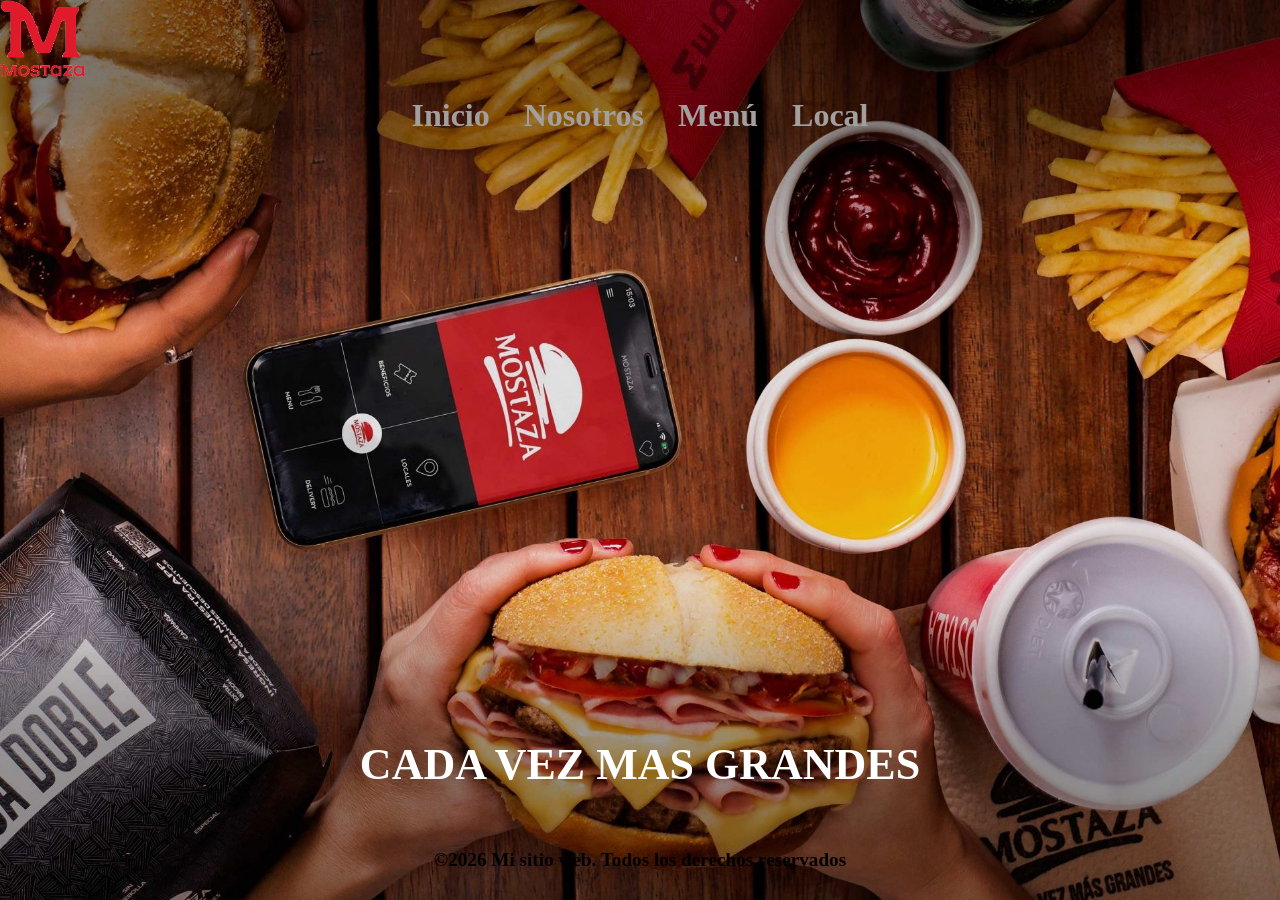
<file: index.html>
<!DOCTYPE html>
<html lang="en">
<head>
    <meta charset="UTF-8">
    <meta name="viewport" content="width=device-width, initial-scale=1.0">
    <title>Mostaza</title>
    <link rel="stylesheet" href="Assets/CSS/style.css">
</head>
<body class="fondo">

<header> 
   
        <div class="logo1">
            <a href="index.html">
                <img src="Assets/img/Mostaza_restaurant_logo.png" alt="logo mostaza">
            </a>
        </div>
    
<nav><ul>
    <li><a href="index.html">Inicio</a></li>
    <li><a href="sobre-nosotros.html">Nosotros</a></li>
    <li><a href="menu.html">Menú</a></li>
    <li><a href="https://maps.app.goo.gl/jdX65ypZXnYS2ZeYA">Local</a></li>
</li></ul></nav>

    </header>

<main class="texto" >
   <div class="Eslogan" > 
    <h1>CADA VEZ MAS GRANDES</h1>
   </div>
</main>
  
    <footer>
  <p>
        <strong>&copy;2026 Mi sitio web. Todos los derechos reservados</strong>
      </p>
    </footer>
</body>
</html>
</file>
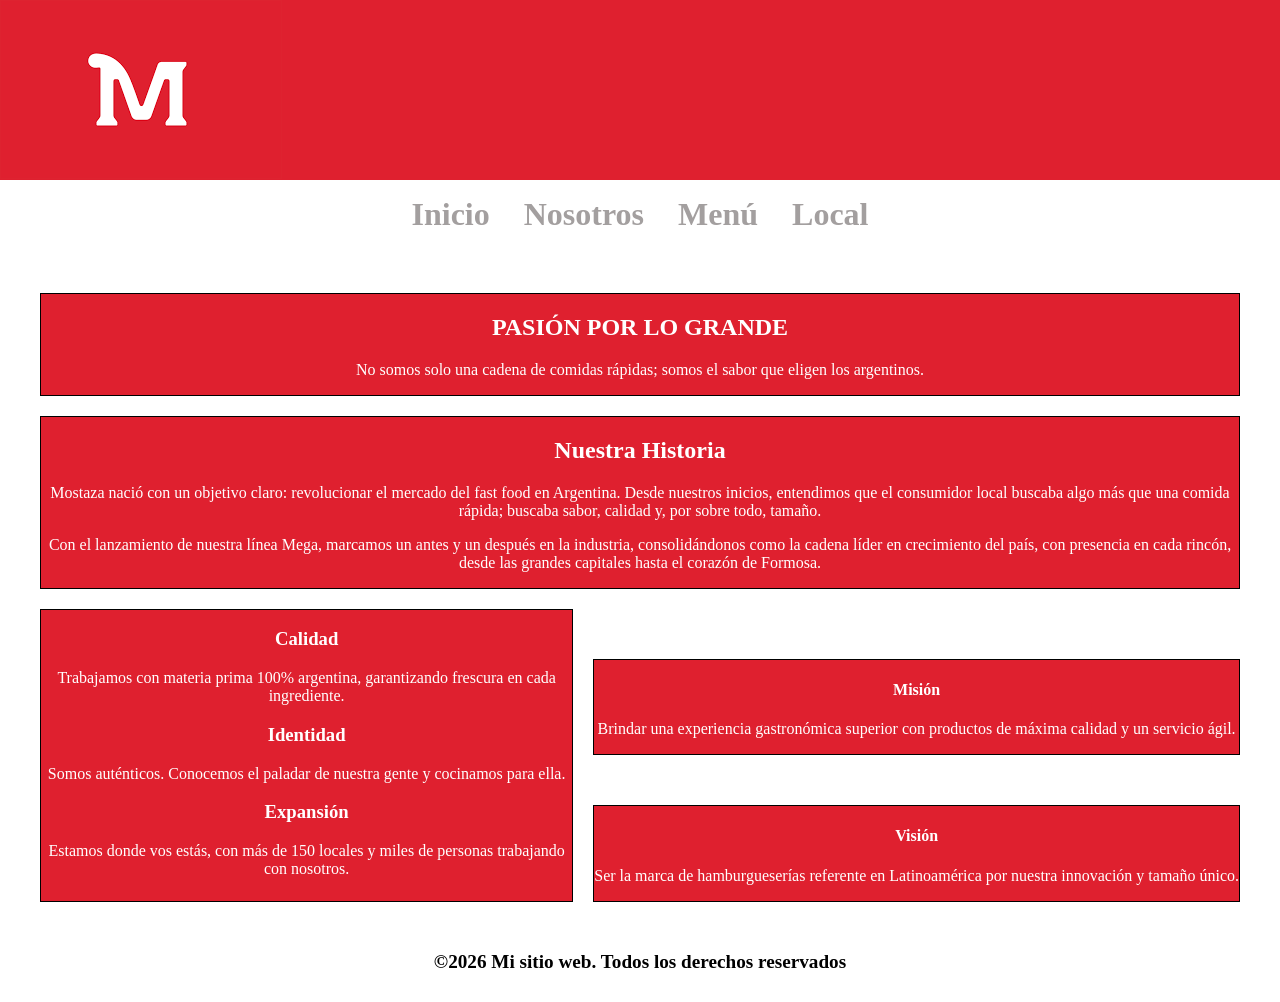
<file: sobre-nosotros.html>
<!DOCTYPE html>
<html lang="en">
<head>
    <meta charset="UTF-8">
    <meta name="viewport" content="width=device-width, initial-scale=1.0">
    <title>sobre nosotros</title>
    <link rel="stylesheet" href="Assets/CSS/style.css">
</head>
<body>
    <header>
        <div class="logo">
            <a href="index.html">
                <img src="Assets/img/mostazalogo2.png" alt="logo mostaza">
            </a>
        </div>
        <nav><ul>
    <li><a href="index.html">Inicio</a></li>
    <li><a href="sobre-nosotros.html">Nosotros</a></li>
    <li><a href="menu.html">Menú</a></li>
    <li><a href="https://maps.app.goo.gl/jdX65ypZXnYS2ZeYA">Local</a></li>
</li></ul></nav>

    </header>

<main class="sobre-nosotros-container">
    <section class="sobrenosotros-titulo">
        <h2>PASIÓN POR LO GRANDE</h2>
        <p>No somos solo una cadena de comidas rápidas; somos el sabor que eligen los argentinos.</p>
    </section>

    <section class="sobre-nosotros-historia">
        <div class="texto-bloque">
            <h2>Nuestra Historia</h2>
            <p>
                Mostaza nació con un objetivo claro: revolucionar el mercado del fast food en Argentina. 
                Desde nuestros inicios, entendimos que el consumidor local buscaba algo más que una 
                comida rápida; buscaba sabor, calidad y, por sobre todo, tamaño.
            </p>
            <p>
                Con el lanzamiento de nuestra línea Mega, marcamos un antes y un después en la industria, 
                consolidándonos como la cadena líder en crecimiento del país, con presencia en cada rincón, 
                desde las grandes capitales hasta el corazón de Formosa.
            </p>
        </div>
    </section>

    <section class="sobre-nosotros-valores">
        <div class="valor-card">
            <h3>Calidad</h3>
            <p>Trabajamos con materia prima 100% argentina, garantizando frescura en cada ingrediente.</p>
        </div>
        <div class="valor-card">
            <h3>Identidad</h3>
            <p>Somos auténticos. Conocemos el paladar de nuestra gente y cocinamos para ella.</p>
        </div>
        <div class="valor-card">
            <h3>Expansión</h3>
            <p>Estamos donde vos estás, con más de 150 locales y miles de personas trabajando con nosotros.</p>
        </div>
    </section>

    <section class="sobre-nosotros-mision">
        <div class="mision-caja">
            <h4>Misión</h4>
            <p>Brindar una experiencia gastronómica superior con productos de máxima calidad y un servicio ágil.</p>
        </div>
        <div class="mision-caja">
            <h4>Visión</h4>
            <p>Ser la marca de hamburgueserías referente en Latinoamérica por nuestra innovación y tamaño único.</p>
        </div>
    </section>
</main>

    <footer>
  <p>
        <strong>&copy;2026 Mi sitio web. Todos los derechos reservados</strong>
      </p>
    </footer>
</body>
</html>
</file>
<file: Assets/CSS/style.css>
/* seccion nosotros */
.logo{
    background-color: rgba(223, 32, 47);
    height: 180px;
}
.sobre-nosotros-container {
    max-width: 1200px;
        padding: 20px;
        margin: auto;
    display: flex;
    flex-wrap: wrap;
    justify-content: space-around   ; 
    gap: 20px;
    margin-top: 40px;
}
    .sobrenosotros-titulo{
        width: 1500px;
        text-align: center; 
        color: white;
        background-color: rgba(223, 32, 47);
        border: 1.5px black solid;
    }
    .texto-bloque{
        text-align: center;
        color: white;
        background-color: rgba(223, 32, 47);
        border: 1.5px black solid;
    }
    .sobre-nosotros-valores{
    flex: 1;
    min-width: 200px;
    max-width: 1000px;
    text-align: center;
        color: white;
        background-color: rgba(223, 32, 47);
        border: 1.5px black solid;
    }
    .mision-caja {
    flex: 1;
    max-width: 1000px;
    text-align: center;
        color: white;
        background-color: rgba(223, 32, 47);
        border: 1.5px black solid;
        margin-top: 50px;
    }
.logo1 img{
width: 85px;
height: auto;
}
body{
  margin: 0;
}


.fondo {
  margin: 0;
  min-height: 100vh;


  background-image: url("../img/ImgComp.jpg");
  background-size: cover;
  background-position: center;
  background-repeat: no-repeat;
  display: flex;
  flex-direction: column;
   
  }




nav {
  text-align: center;
  margin-top: 10px;
}


nav ul {
  list-style: none;
  padding: 0;
}


nav li {
  display: inline-block;
  margin: 0 15px;
}


nav a {
   border-radius: 2px;
  text-decoration: none;
  color: rgb(163, 159, 159);
  font-weight: bold;
  font-size: 32px;
  transition: all 0.3s ease;
}
nav a:hover {
  color: rgb(255, 254, 254);
  background-color: rgb(129, 0, 0);
  border-radius: 1cap;
}




.Eslogan {


  display: flex;
  flex-direction: column;
  align-items: center;
  color: white;
  font-size: 22px;
 
}
.texto {
  flex: 1;
  display: flex;
  flex-direction: column;
  justify-content: flex-end;
}


footer {
  text-align: center;
  padding: 10px;
  font-size: 120%;
}





.menu-pollos {
  display: grid;
  grid-template-columns: repeat(3, 1fr);
  gap: 20px;
}

.menu-carnes {
  display: grid;
  grid-template-columns: repeat(3, 1fr);
  gap: 20px;
}

.menu-postres {
  display: grid;
  grid-template-columns: repeat(3, 1fr);
  gap: 20px;
}

.menu-pollos,
.menu-carnes,
.menu-postres {
  max-width: 100%;
  margin: 0 auto;
  padding: 20px;
}

.menu-pollos img,
.menu-carnes img,
.menu-postres img {
  width: 100%;
  height: 200px;
  object-fit: contain;
  border-radius: 10px;
}

.fondo2 {
  background-color: #ffffff;
  padding: 20px;
  min-height: 100vh;
  width: 100%;
  box-sizing: border-box;
  overflow-x: hidden;
}

body {
  margin: 0;
  padding: 0;
}
</file>
